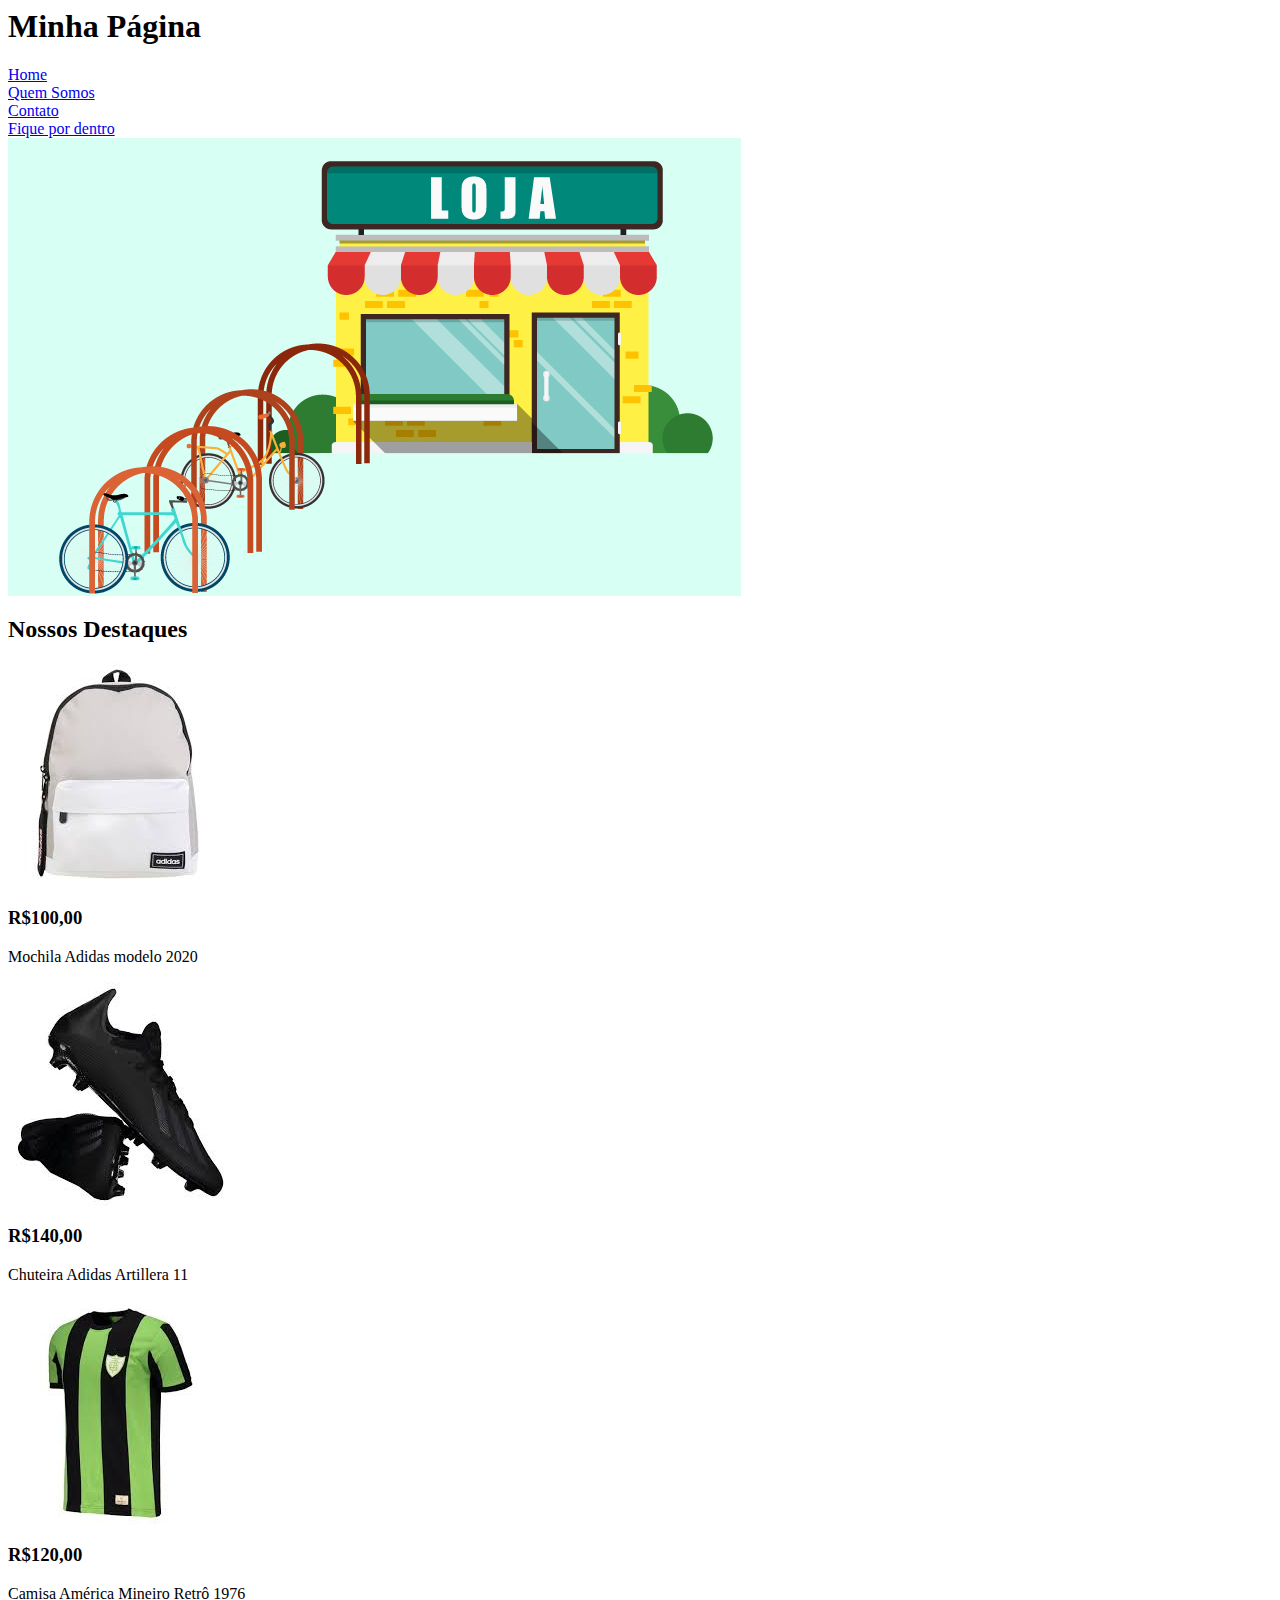
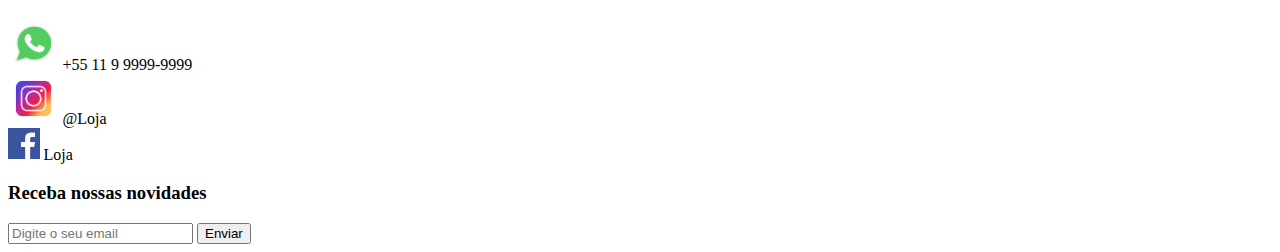
<file: index.html>
<htl>

    <head>
        <title>.: Minha pagina :.</title>
    </head>

    <body>
        <div id="Cabecalho">
            <h1>Minha Página</h1>
        </div>

        <div id="Navbar">
            <div><a href="index.html"> Home</a></div>
            <div><a href="quem.htlm"> Quem Somos</a></div>
            <div><a href="conta.htlm"> Contato</a></div>
            <div><a href="fique.htlm"> Fique por dentro</a></div>
        </div>

        <div id="imagemGeral">
            <img src="imagens/loja.jpg">
        </div>

        <div id="TituloDestaque">
            <h2>Nossos Destaques</h2>
        </div>

        <div id="produtos">
            <div class="produtodestaque">
                <img src="imagens/mochila.jpg">
                <h3>R$100,00</h3>
                <P>Mochila Adidas modelo 2020</P>
            </div>
            <div class="produtodestaque">
                <img src="imagens/chuteira.jpg">
                <h3>R$140,00</h3>
                <p>Chuteira Adidas Artillera 11</p>
            </div>
            <div class="produtodestaque">
                <img src="imagens/camisa.jpg">
                <h3>R$120,00</h3>
                <p>Camisa América Mineiro Retrô 1976</p>
            </div>

            <div id="rodape">
                <div id="redesSociais">
                    <img src="imagens/wpp.png" width="4%"> +55 11 9 9999-9999 <br>
                    <img src="imagens/insta.jpg" width="4%"> @Loja <br>
                    <img src="imagens/fcbk.png" width="2.5%"> Loja
                </div>
                <div id="email">
                    <h3>Receba nossas novidades</h3>
                    <input type="email" id="inputEmail" placeholder="Digite o seu email">                
                    <button>Enviar</button>
                </div>
            </div>

        </div>



    </body>
</htl>
</file>
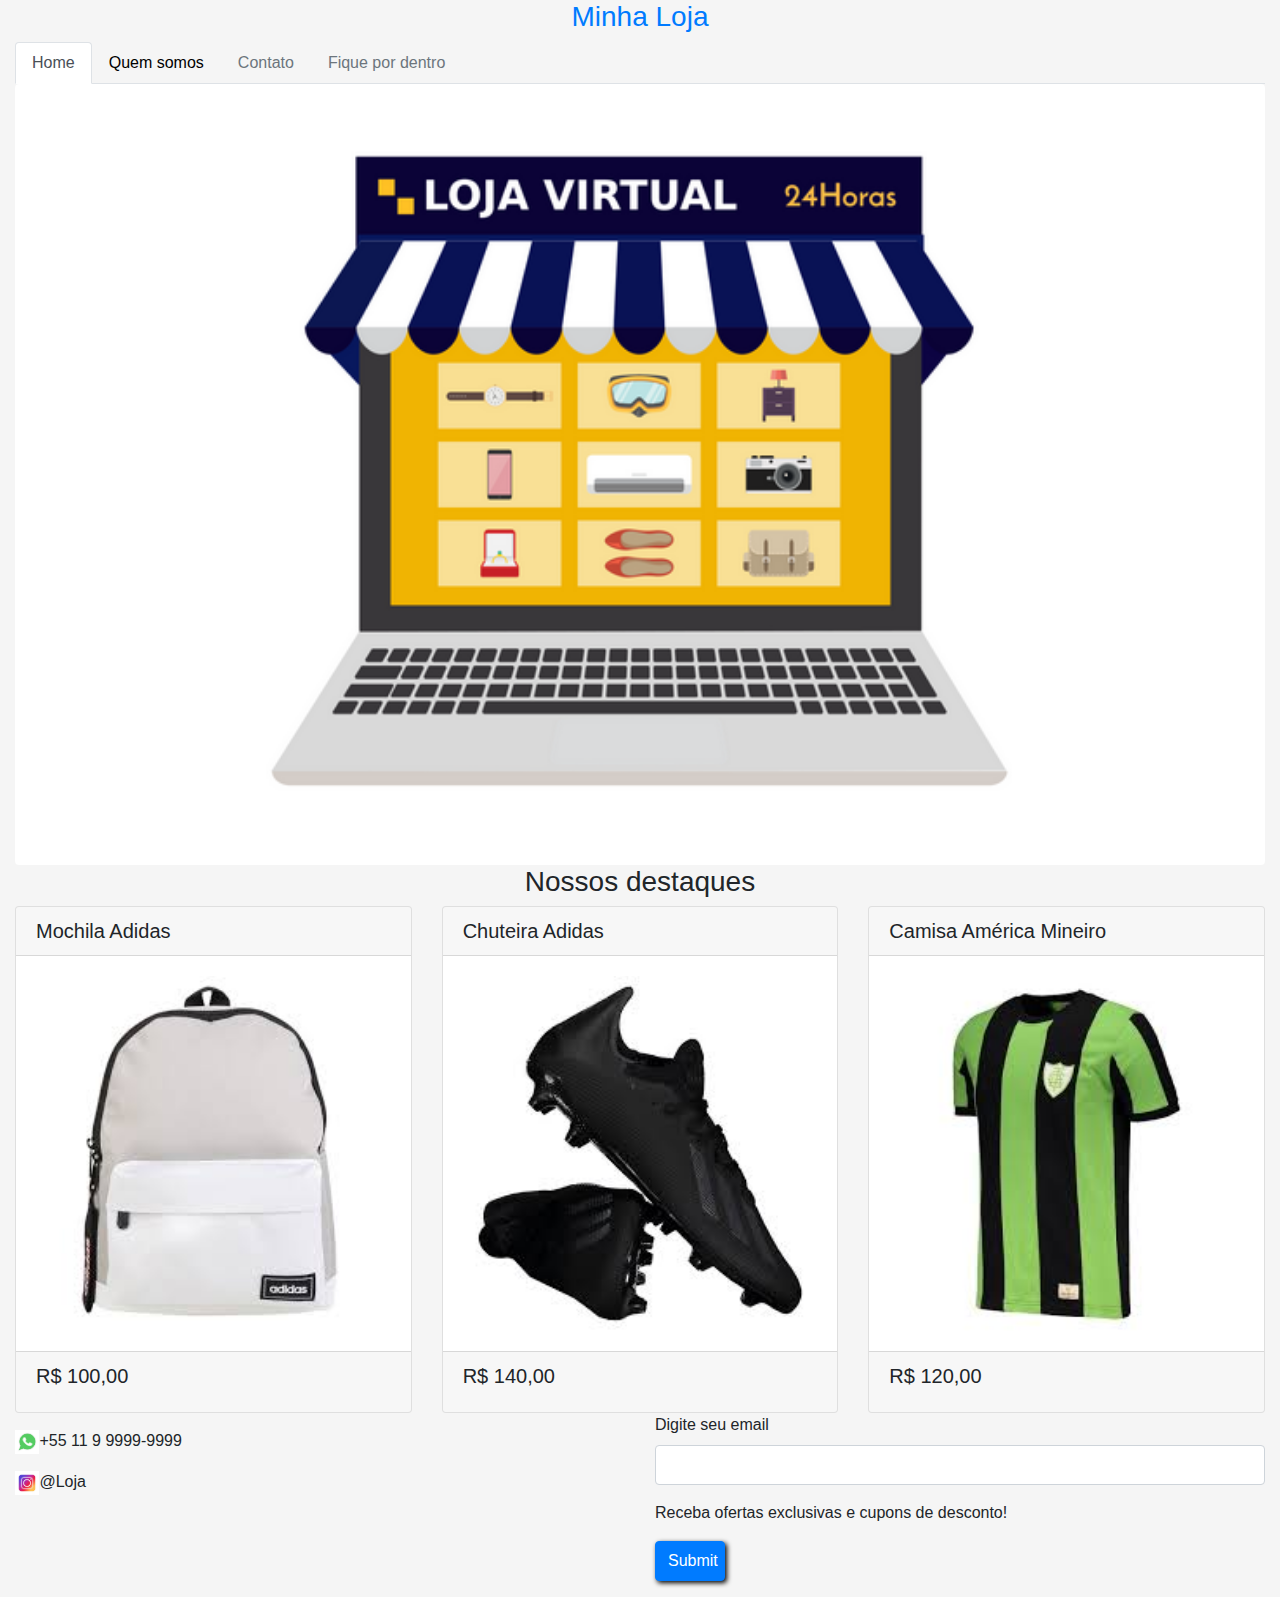
<file: index-li.html>
<html>

<head>
    <link rel="stylesheet" href="https://maxcdn.bootstrapcdn.com/bootstrap/4.0.0/css/bootstrap.min.css"
        integrity="sha384-Gn5384xqQ1aoWXA+058RXPxPg6fy4IWvTNh0E263XmFcJlSAwiGgFAW/dAiS6JXm" crossorigin="anonymous">
    <link rel="stylesheet" href="estilo.css">
</head>

<body>
    <div class="container-fluid">
        <div class="row">
            <div class="col-md-12">
                <h3 class="text-center text-primary">
                    Minha Loja
                </h3>
            </div>
        </div>
        <div class="row">
            <div class="col-md-12">
                <ul class="nav nav-tabs">
                    <li class="nav-item">
                        <a class="nav-link active" href="#">Home</a>
                    </li>
                    <li class="nav-item">
                        <a class="nav-link" href="#">Quem somos</a>
                    </li>
                    <li class="nav-item">
                        <a class="nav-link disabled" href="#">Contato</a>
                    </li>
                    <li class="nav-item">
                        <a class="nav-link disabled" href="#">Fique por dentro</a>
                    </li>

                </ul>
            </div>
        </div>
        <div class="row">
            <div class="col-md-12">
                <img id="imgloja" alt="Bootstrap Image Preview" src="imagens/loja3.png" class="rounded" />
            </div>
        </div>
        <div class="row">
            <div class="col-md-12">
                <h3 class="text-center">
                    Nossos destaques
                </h3>
            </div>
        </div>
        <div class="row">
            <div class="col-md-4">
                <div class="card bg-default">
                    <h5 class="card-header">
                        Mochila Adidas
                    </h5>
                    <div class="card-body">
                        <p class="card-text">
                            <img class="card-img-top" src="imagens/mochila.jpg" alt="Card image cap">
                        </p>
                    </div>
                    <div class="card-footer">
                        <h5 class="card-title">R$ 100,00</h5>
                    </div>
                </div>
            </div>
            <div class="col-md-4">
                <div class="card">
                    <h5 class="card-header">
                        Chuteira Adidas
                    </h5>
                    <div class="card-body">
                        <p class="card-text">
                            <img class="card-img-top" src="imagens/chuteira.jpg" alt="Card image cap">
                        </p>
                    </div>
                    <div class="card-footer">
                        <h5 class="card-title">R$ 140,00</h5>
                    </div>
                </div>
            </div>
            <div class="col-md-4">
                <div class="card">
                    <h5 class="card-header">
                        Camisa América Mineiro
                    </h5>
                    <div class="card-body">
                        <p class="card-text">
                            <img class="card-img-top" src="imagens/camisa.jpg" alt="Card image cap">
                        </p>
                    </div>
                    <div class="card-footer">
                        <h5 class="card-title">R$ 120,00</h5>
                    </div>
                </div>
            </div>
        </div>
        <div id="rodape2" class="row">
            <div class="col-md-6">
                <p>
                <p><img src="imagens/wpp.png" width="4%">+55 11 9 9999-9999</p>
                <p><img src="imagens/insta.jpg" width="4%">@Loja</p>
                </p>
            </div>
            <div class="col-md-6">
                <form role="form">
                    <div class="form-group">

                        <label for="exampleInputEmail1">
                            Digite seu email
                        </label>
                        <input type="email" class="form-control" id="exampleInputEmail1" />
                    </div>

                    <p class="help-block">
                        Receba ofertas exclusivas e cupons de
                        desconto!
                    </p>


                    <button type="submit" class="btn btn-primary">
                        Submit
                    </button>
                </form>
            </div>
        </div>
    </div>




    <script src="https://code.jquery.com/jquery-3.2.1.slim.min.js"
        integrity="sha384-KJ3o2DKtIkvYIK3UENzmM7KCkRr/rE9/Qpg6aAZGJwFDMVNA/GpGFF93hXpG5KkN"
        crossorigin="anonymous"></script>
    <script src="https://cdnjs.cloudflare.com/ajax/libs/popper.js/1.12.9/umd/popper.min.js"
        integrity="sha384-ApNbgh9B+Y1QKtv3Rn7W3mgPxhU9K/ScQsAP7hUibX39j7fakFPskvXusvfa0b4Q"
        crossorigin="anonymous"></script>
    <script src="https://maxcdn.bootstrapcdn.com/bootstrap/4.0.0/js/bootstrap.min.js"
        integrity="sha384-JZR6Spejh4U02d8jOt6vLEHfe/JQGiRRSQQxSfFWpi1MquVdAyjUar5+76PVCmYl"
        crossorigin="anonymous"></script>
</body>















</html>
</file>
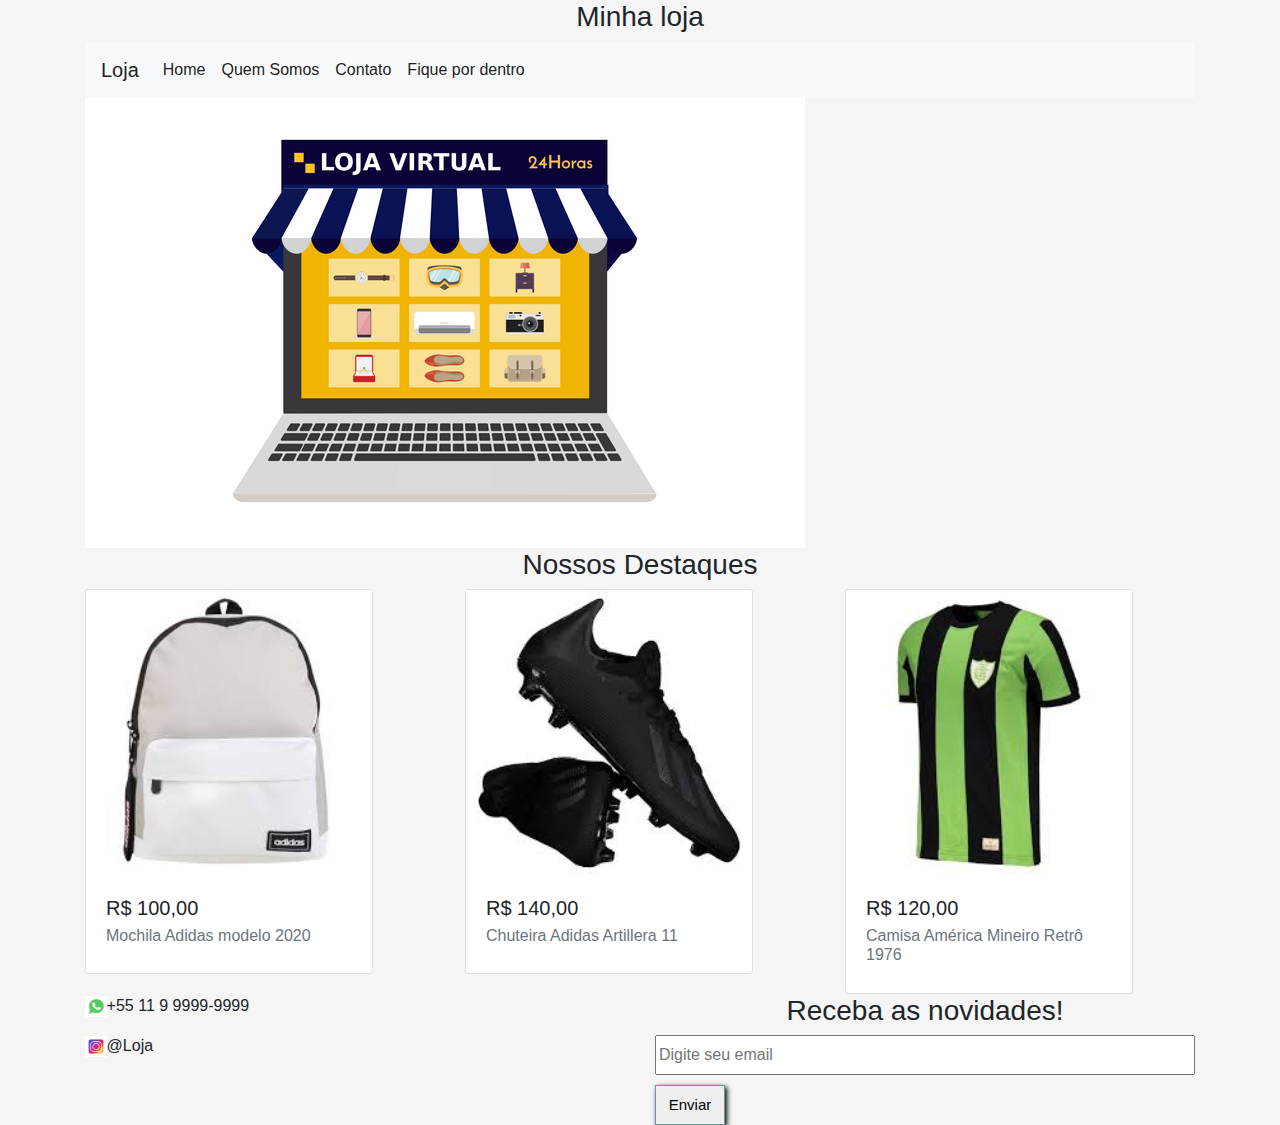
<file: index2.html>
<html>

<head>
    <link rel="stylesheet" href="https://maxcdn.bootstrapcdn.com/bootstrap/4.0.0/css/bootstrap.min.css"
        integrity="sha384-Gn5384xqQ1aoWXA+058RXPxPg6fy4IWvTNh0E263XmFcJlSAwiGgFAW/dAiS6JXm" crossorigin="anonymous">
    <link rel="stylesheet" href="estilo.css">
</head>

<body>
    <div class="container">
        <div class="row">
            <div class="col-md-12">
                <h3>Minha loja</h3>
            </div>
        </div>



        <nav class="navbar navbar-expand-lg navbar-light bg-light">
            <a class="navbar-brand" href="#">Loja</a>
            <button class="navbar-toggler" type="button" data-toggle="collapse" data-target="#navbarSupportedContent"
                aria-controls="navbarSupportedContent" aria-expanded="false" aria-label="Toggle navigation">
                <span class="navbar-toggler-icon"></span>
            </button>

            <div class="collapse navbar-collapse" id="navbarSupportedContent">
                <ul class="navbar-nav mr-auto">
                    <li class="nav-item active">
                        <a class="nav-link" href="#">Home</a>
                    </li>
                    <li class="nav-item active">
                        <a class="nav-link" href="#">Quem Somos</a>
                    </li>
                    <li class="nav-item active">
                        <a class="nav-link" href="#">Contato</a>
                    </li>
                    <li class="nav-item active">
                        <a class="nav-link" href="#">Fique por dentro</a>
                    </li>
            </div>
        </nav>
        <div class="row" id="imagemlogo">
            <div class="col-md-12">
                <img id="logoloja" src="imagens/loja3.png">
            </div>
        </div>

        <div class="row" id="titulodestaque2">
            <div class="col-md-12">
                <h3>Nossos Destaques</h3>
            </div>
        </div>
        <div class="row">
            <div class="col-md-4">
                <div class="card" style="width: 18rem;">
                    <img class="card-img-top" src="imagens/mochila.jpg" alt="Card image cap">
                    <div class="card-body">
                        <h5 class="card-title">R$ 100,00</h5>
                        <h6 class="card-subtitle mb-2 text-muted">Mochila Adidas modelo 2020</h6>
                        <p class="card-text"></p>
                    </div>
                </div>
            </div>
            <div class="col-md-4">
                <div class="card" style="width: 18rem;">
                    <img class="card-img-top" src="imagens/chuteira.jpg" alt="Card image cap">
                    <div class="card-body">
                        <h5 class="card-title">R$ 140,00</h5>
                        <h6 class="card-subtitle mb-2 text-muted">Chuteira Adidas Artillera 11</h6>
                        <p class="card-text"></p>
                    </div>
                </div>
            </div>
            <div class="col-md-4">
                <div class="card" style="width: 18rem;">
                    <img class="card-img-top" src="imagens/camisa.jpg" alt="Card image cap">
                    <div class="card-body">
                        <h5 class="card-title">R$ 120,00</h5>
                        <h6 class="card-subtitle mb-2 text-muted">Camisa América Mineiro Retrô 1976</h6>
                        <p class="card-text"></p>
                    </div>
                </div>
            </div>
        </div>

        <div class="row" id="rodape2">
            <div class="col-md-6">
                <p><img src="imagens/wpp.png" width="4%">+55 11 9 9999-9999</p>
                <p><img src="imagens/insta.jpg" width="4%">@Loja</p>
               

            </div>
            <div class="col-md-6">
                <h3 id="receba2">Receba as novidades!</h3>
                <input type="email" id="txtemail" placeholder="Digite seu email">
                <button>Enviar</button>
            </div>

        </div>




    </div>






    <script src="https://code.jquery.com/jquery-3.2.1.slim.min.js"
        integrity="sha384-KJ3o2DKtIkvYIK3UENzmM7KCkRr/rE9/Qpg6aAZGJwFDMVNA/GpGFF93hXpG5KkN"
        crossorigin="anonymous"></script>
    <script src="https://cdnjs.cloudflare.com/ajax/libs/popper.js/1.12.9/umd/popper.min.js"
        integrity="sha384-ApNbgh9B+Y1QKtv3Rn7W3mgPxhU9K/ScQsAP7hUibX39j7fakFPskvXusvfa0b4Q"
        crossorigin="anonymous"></script>
    <script src="https://maxcdn.bootstrapcdn.com/bootstrap/4.0.0/js/bootstrap.min.js"
        integrity="sha384-JZR6Spejh4U02d8jOt6vLEHfe/JQGiRRSQQxSfFWpi1MquVdAyjUar5+76PVCmYl"
        crossorigin="anonymous"></script>
</body>

</html>
</file>
<file: estilo.css>
body{
   background-color: whitesmoke;
   font-family: sans-serif;
}

#Cabecalho{
    border: black 1px solid;
    border-radius: 10px;
    padding-left: 50px;
    margin-bottom: 30px;
    box-shadow: black 2px 2px 5px;
    text-align: center;
}

#conteudo{
    background-color: white;
    margin-left: 5%;
    margin-right: 5%;
    padding: 2%;
}

a{
    color: black;
    text-decoration: unset;
    font-family: 'Lucida Sans', 'Lucida Sans Regular', 'Lucida Grande', 'Lucida Sans Unicode', Geneva, Verdana, sans-serif;
}

#Navbar{
    display: flex;
    justify-content: space-between;
    margin-bottom: 30px;
}

#imgloja{
    width: 100%;
}

#TituloDestaque{
    display: flex;
    justify-content: center;
    text-shadow: gray 1px 1px 5px;
    font-family: Arial, Helvetica, sans-serif;
}

#produtos{
    display: flex;
    justify-content: space-between;
}

.produtodestaque{
    border:gray 1px solid;
    margin-left: 10px;
    margin-right: 10px;
    box-shadow: gray 2px 2px 3px;
}

.imgdt{
    width: 90%;
    margin-left: 5%;
    margin-bottom: 5%;
    margin-top: 5%;
}

h3{
    text-align: center;
    font-size: ;
}

.desc{
    text-align: center;
    font-family: 'Segoe UI', Tahoma, Geneva, Verdana, sans-serif;
    margin-left:;
    margin-right:;
}

#rodape{
    display: flex;
    justify-content: space-between;
    background-color:whitesmoke;
    margin-top: 30px;
}

#redesSociais{
    margin-left: 20px;
    margin-top: 20px;
    color:black;
    font-family: 'Segoe UI', Tahoma, Geneva, Verdana, sans-serif;
    padding-bottom: 50px;
}

.rede{
    margin-top: 5px;
    margin-bottom: 5px;
}

#email{
    margin-right: 50px;
}

#receba{
    color: black;
}

input{
    width: 100%;
    height: 40px;
    margin-bottom: 10px;
}

button{
    color: ;
    width: 70px;
    height: 40px;
    border:cadetblue 1px solid;
    font-size: 15px;
    box-shadow: black 2px 2px 5px;
}
</file>
